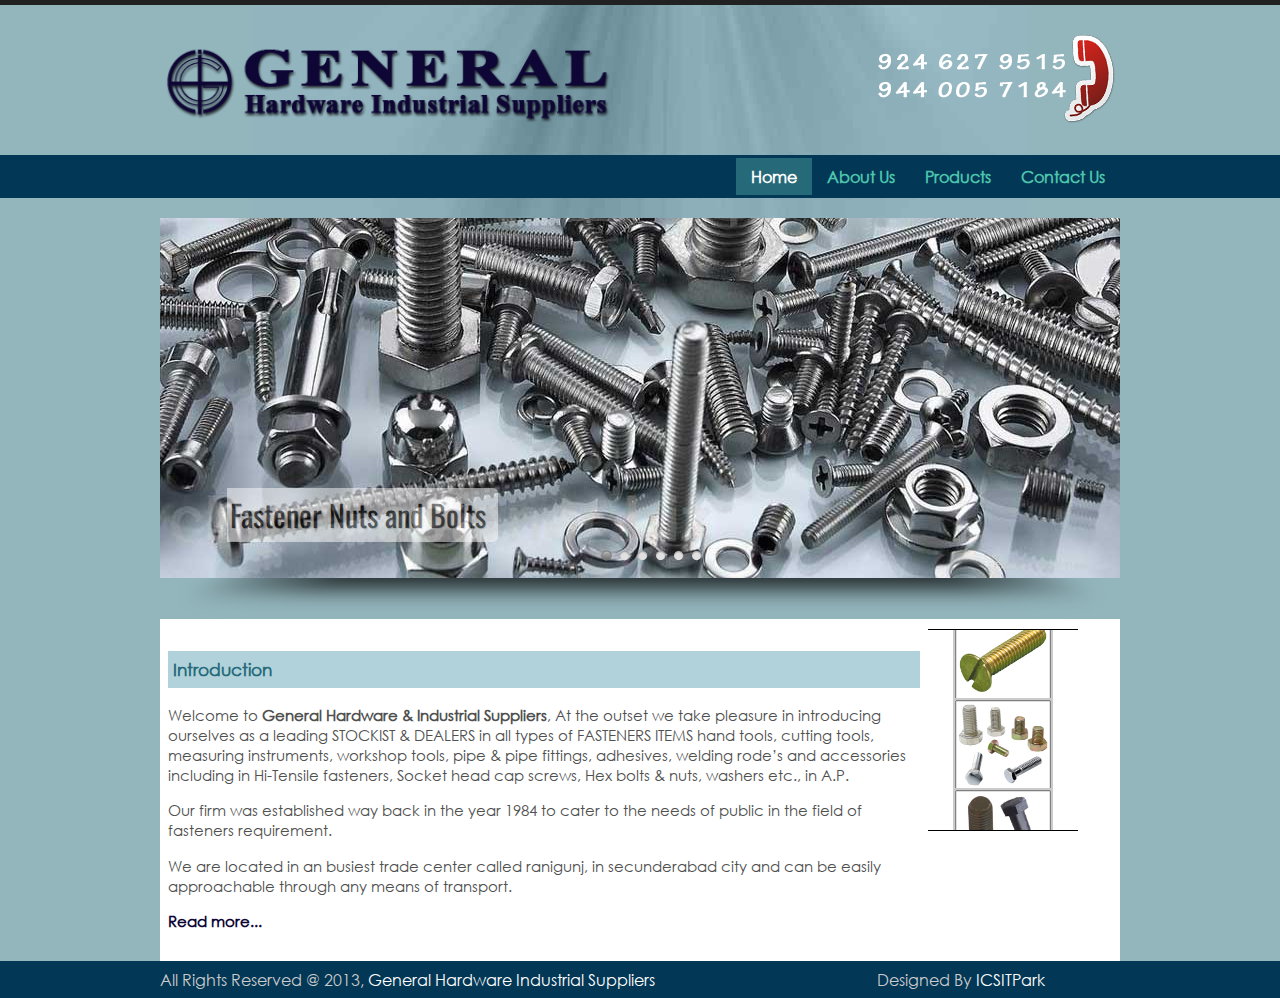
<file: index.html>
<!DOCTYPE html PUBLIC "-//W3C//DTD XHTML 1.0 Transitional//EN" "http://www.w3.org/TR/xhtml1/DTD/xhtml1-transitional.dtd">
<html xmlns="http://www.w3.org/1999/xhtml">
<head>
<meta http-equiv="Content-Type" content="text/html; charset=utf-8" />
<title>General Hardware Industrial Suppliers</title>
<link rel="stylesheet" href="css/mainStyles.css" type="text/css" media="all" />
<!-- Start WOWSlider.com HEAD section -->
	<link rel="stylesheet" type="text/css" href="engine1/style.css" />
	<script type="text/javascript" src="engine1/jquery.js"></script>
	<!-- End WOWSlider.com HEAD section -->
    <script type="text/javascript" src="js/scroll.js"></script>
</head>

<body>

<!-- Template Main Start -->

<table width="100%" border="0" cellspacing="0" cellpadding="0">
  <tr><!-- Header Section -->
    <td align="center">
    	<table width="100%" border="0" cellspacing="0" cellpadding="0">
          <tr bgcolor="#287DA4">
            <td valign="top"><span id="topStick"></span></td>
          </tr>
          <tr id="headerMain"><!-- Logo Navigation Section -->
            <td height="150" align="center">
            	<table width="100%" border="0" cellspacing="0" cellpadding="0">
                  <tr>
                    <td valign="middle" height="150" align="center">
                    <table width="960" cellpadding="0" cellspacing="0" border="0">
                    	<tr>
                        	<td><a href="index.html"><img src="images/logo.png" height="100" /></a></td>
                            <td align="right"><a href="contactus.html"><img src="images/callus.png" width="250" height="150" /></a></td>
                        </tr>
                    </table>
                    </td>
                  </tr>
                  <tr id="navMenu">
                    <td colspan="2" valign="middle" align="center">
                    
                    <!-- Navigation Section -->
                    
                    <table width="960" cellpadding="0" cellspacing="0" border="0">
                    	<tr>
                        	<td align="right">
                            
                            <table border="0" cellspacing="0" cellpadding="0" align="right">
                              <tr>
                                <td><a href="index.html" class="active">Home</a></td>
                                <td><a href="aboutus.html">About Us</a></td>
                                <td><a href="nuts.html">Products</a></td>
                                <td><a href="contactus.html">Contact Us</a></td>
                              </tr>
                            </table>
                            
                            </td>
                        </tr>
                    </table>
                    
                    	

                    
                    <!-- Naviation Section End -->
                    
                    </td>
                  </tr>
                </table>

            </td>
          </tr>
          <tr id="sliderSection"><!-- Slider Section -->
            <td id="slider" align="center">
            	
                <!-- Start WOWSlider.com BODY section -->
	<div id="wowslider-container1">
	<div class="ws_images"><ul>
<li><img src="./images/slide3.jpg" alt="slide1" title="Fastener Nuts and Bolts" id="wows1_0"/></li>
<li><img src="./images/slide2.jpg" alt="slide2" title="MS Nuts and Bolts" id="wows1_1"/></li>
<li><img src="./images/slide1.jpg" alt="slide3" title="GI MS Nuts and Bolts" id="wows1_1"/></li>
<li><img src="./images/slide4.jpg" alt="slide3" title="GI MS Nuts and Bolts" id="wows1_1"/></li>
<li><img src="./images/slide5.jpg" alt="slide3" title="GI MS Nuts and Bolts" id="wows1_1"/></li>
<li><img src="./images/slide6.jpg" alt="slide3" title="GI MS Nuts and Bolts" id="wows1_1"/></li>
</ul></div>
<div class="ws_bullets"><div>
<a href="#" title="slide3">1</a>
<a href="#" title="slide2">2</a>
<a href="#" title="slide1">3</a>
<a href="#" title="slide1">4</a>
<a href="#" title="slide1">5</a>
<a href="#" title="slide1">6</a>
</div></div>
<span class="wsl"><a href="http://wowslider.com">Create Slideshow for Website</a> by WOWSlider.com v4.4</span>
	<div class="ws_shadow"></div>
	</div>
	<script type="text/javascript" src="engine1/wowslider.js"></script>
	<script type="text/javascript" src="engine1/script.js"></script>
	<!-- End WOWSlider.com BODY section -->
                
            </td>
          </tr>
        </table>

    </td>
  </tr>
  <tr><!-- Body Section -->
    <td align="center">
    
    <table width="960" border="0" cellspacing="0" cellpadding="0" align="center">
  <tr>
    <td valign="top" id="intro">
    	<div id="introMessage">
        	 <h3>Introduction</h3>
            <p id="introPara"> Welcome to <strong>General Hardware & Industrial Suppliers</strong>, At the outset we take pleasure in introducing ourselves as a leading STOCKIST & DEALERS in all types of FASTENERS ITEMS hand tools, cutting tools, measuring instruments, workshop tools, pipe & pipe fittings, adhesives, welding rode’s and accessories including in Hi-Tensile fasteners, Socket head cap screws, Hex bolts & nuts, washers etc., in A.P.</p>
            <p>Our firm was established way back in the year 1984 to cater to the needs of public in the field of fasteners requirement. </p>
            <p>We are located in an busiest trade center called ranigunj, in secunderabad city and can be easily approachable through any means of transport.</p>
            <p><a href="aboutus.html">Read more...</a></p>
        </div>
        
    </td>
    <td width="20%" valign="top" align="center" bgcolor="#fff">
    <div id="mholder">
        <div class="marqueeElement"><img src="images/products/bolts/img-1.jpg" /></div>
        <div class="marqueeElement"><img src="images/products/bolts/img-2.jpg" /></div>
        <div class="marqueeElement"><img src="images/products/bolts/img-3.jpg" /></div>
        <div class="marqueeElement"><img src="images/products/bolts/img-4.jpg" /></div>
        <div class="marqueeElement"><img src="images/products/bolts/img-1.jpg" /></div>
        <div class="marqueeElement"><img src="images/products/bolts/img-2.jpg" /></div>
        <div class="marqueeElement"><img src="images/products/bolts/img-3.jpg" /></div>
        <div class="marqueeElement"><img src="images/products/bolts/img-4.jpg" /></div>
        
        
    </div>
    <div style="clear:both;"></div>
    </td>
  </tr>
</table>

    

    
    </td>
  </tr>
  <tr><!-- Footer Section -->
    <td bgcolor="#023756">
    	<table width="960" border="0" cellspacing="0" cellpadding="0" align="center" id="desiger">
  <tr>
    <td>All Rights Reserved @ 2013, <a href="http://www.ghis.com">General Hardware Industrial Suppliers</a></td>
    <td>Designed By <a href="http://www.icsitpark.com" target="_blank">ICSITPark</a></td>
  </tr>
</table>

    </td>
  </tr>
</table>
<!-- Template Main End -->
</body>
</html>
</file>
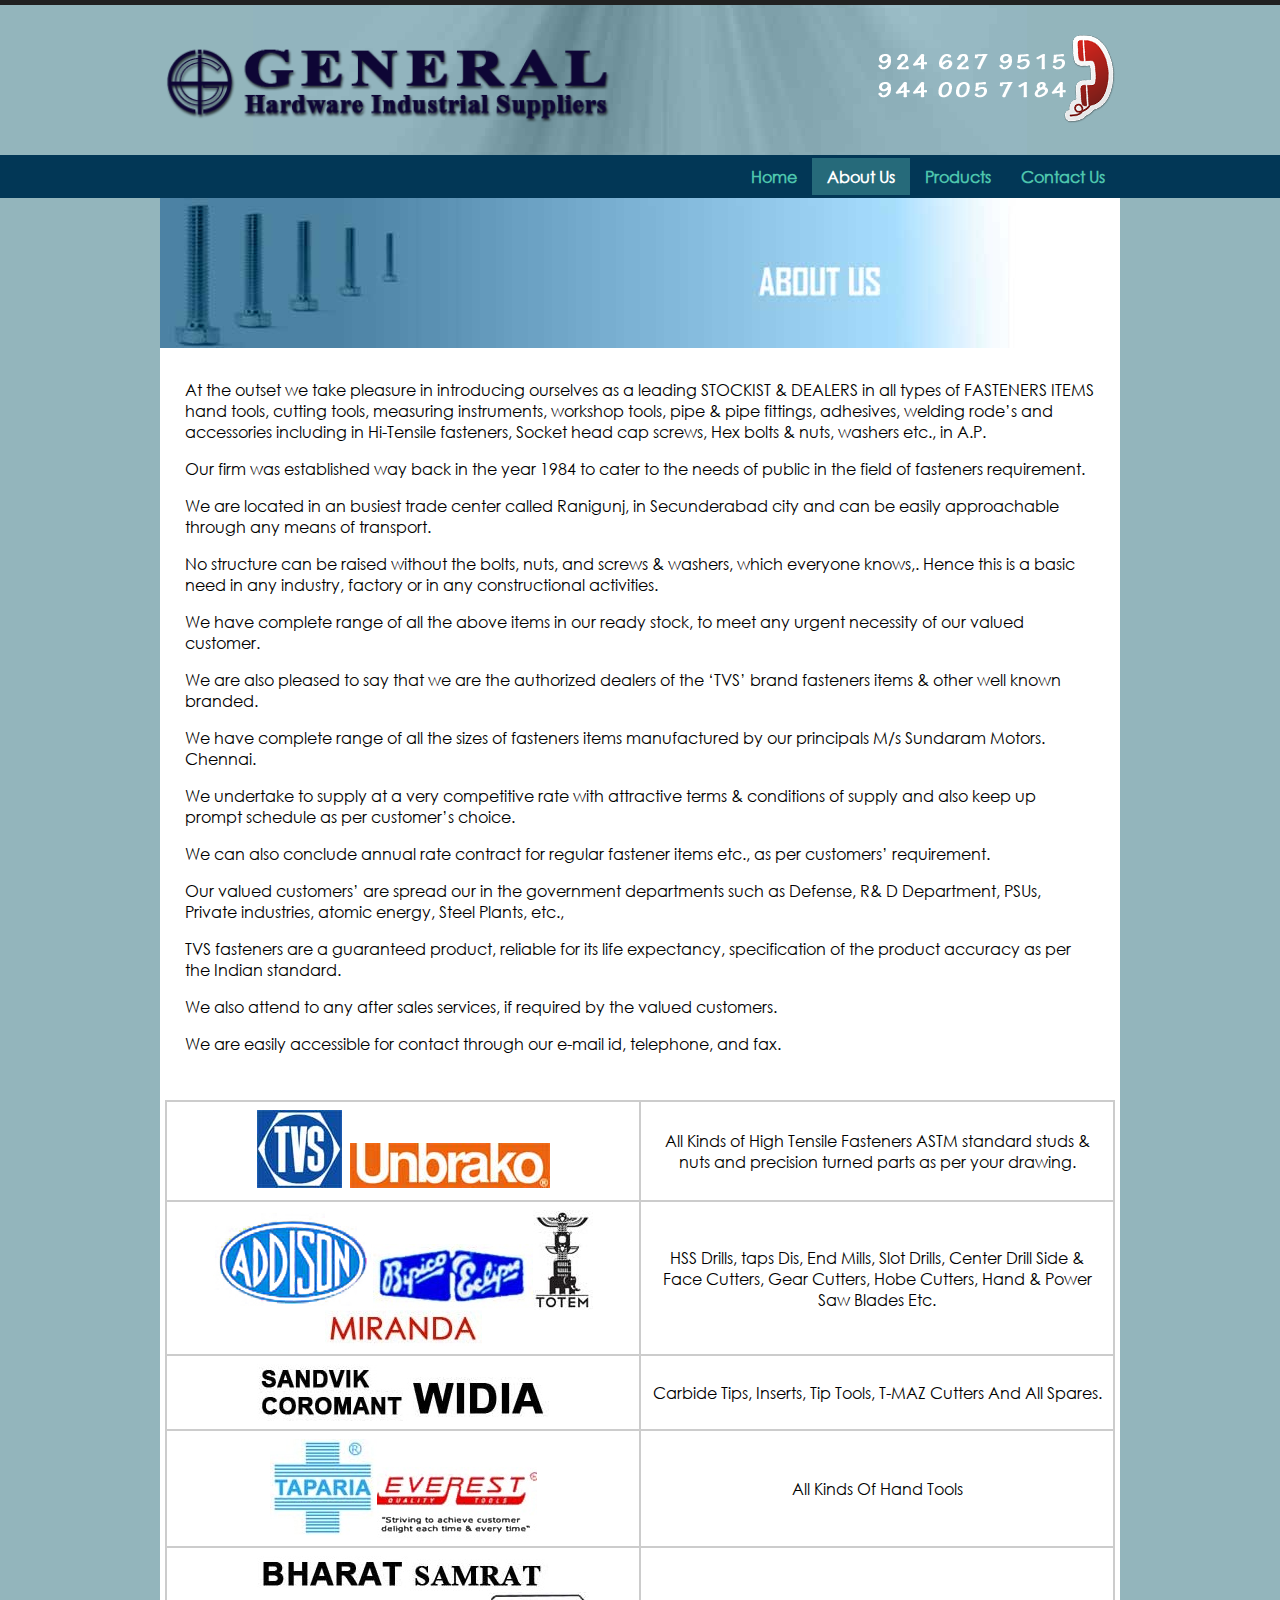
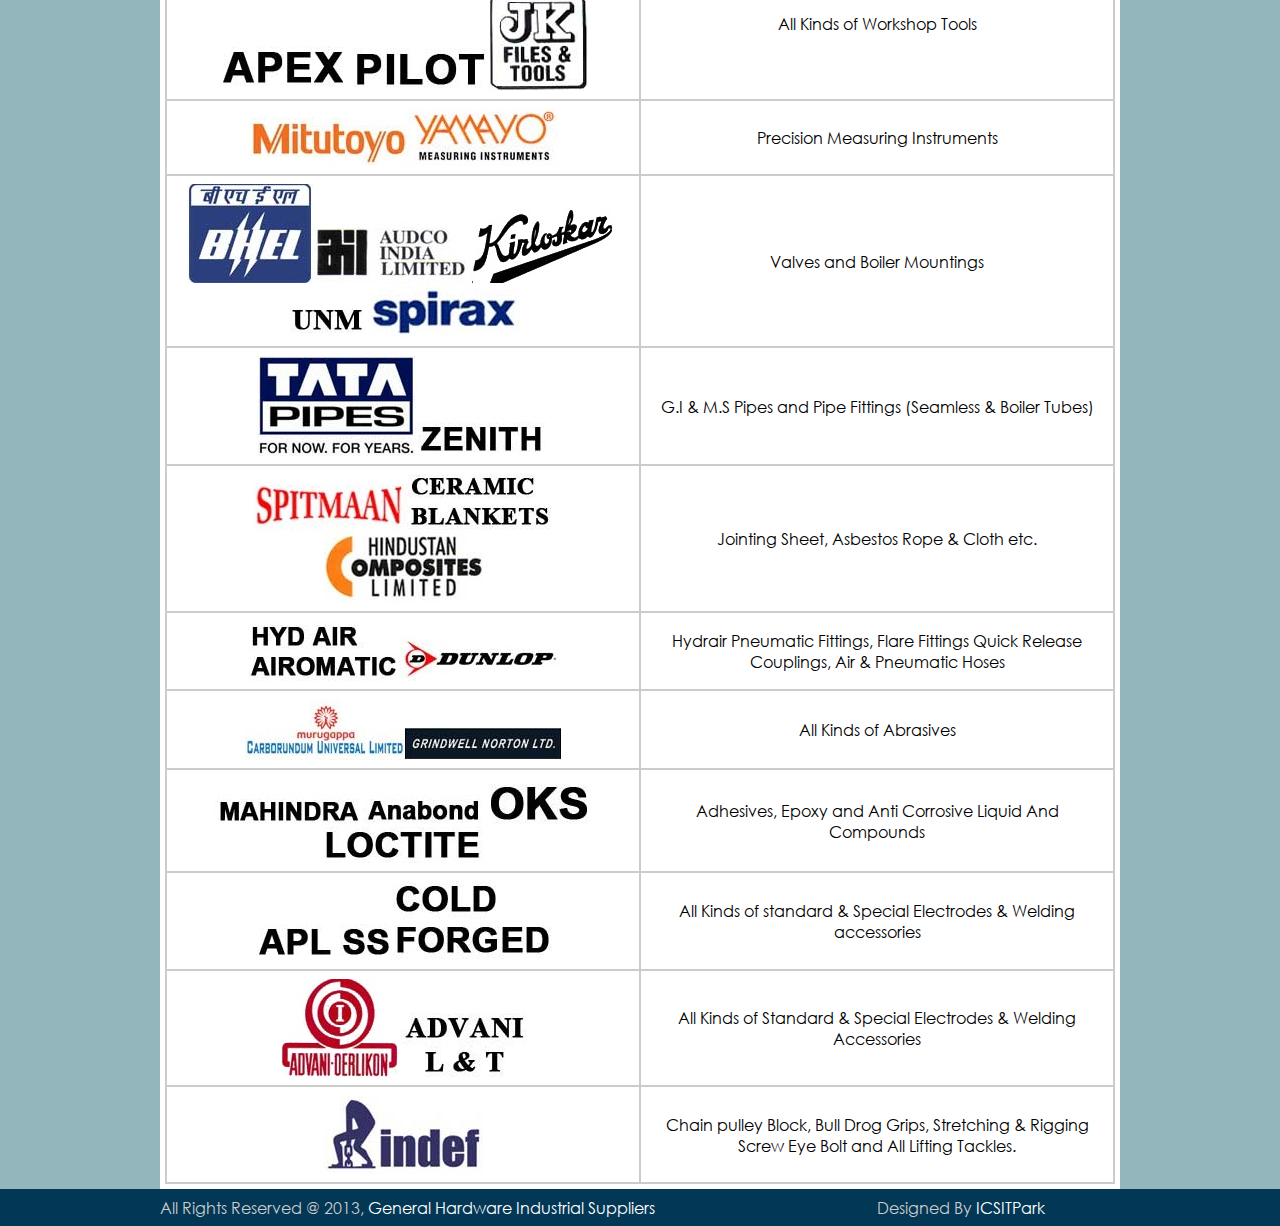
<file: aboutus.html>
<!DOCTYPE html PUBLIC "-//W3C//DTD XHTML 1.0 Transitional//EN" "http://www.w3.org/TR/xhtml1/DTD/xhtml1-transitional.dtd">
<html xmlns="http://www.w3.org/1999/xhtml">
<head>
<meta http-equiv="Content-Type" content="text/html; charset=utf-8" />
<title>General Hardware Industrial Suppliers</title>
<link rel="stylesheet" href="css/mainStyles.css" type="text/css" media="all" />
<!-- Start WOWSlider.com HEAD section -->
	<link rel="stylesheet" type="text/css" href="engine1/style.css" />
	<script type="text/javascript" src="engine1/jquery.js"></script>
	<!-- End WOWSlider.com HEAD section -->
    <script type="text/javascript" src="js/scroll.js"></script>
</head>

<body>

<!-- Template Main Start -->

<table width="100%" border="0" cellspacing="0" cellpadding="0">
  <tr><!-- Header Section -->
    <td align="center">
    	<table width="100%" border="0" cellspacing="0" cellpadding="0">
          <tr>
            <td id="topStick">&nbsp;</td>
          </tr>
         <tr id="headerMain"><!-- Logo Navigation Section -->
            <td height="150" align="center">
            	<table width="100%" border="0" cellspacing="0" cellpadding="0">
                  <tr>
                    <td valign="middle" height="150" align="center">
                    <table width="960" cellpadding="0" cellspacing="0" border="0">
                    	<tr>
                        	<td><a href="index.html"><img src="images/logo.png" height="100" /></a></td>
                            <td align="right"><a href="contactus.html"><img src="images/callus.png" width="250" height="150" /></a></td>
                        </tr>
                    </table>
                    </td>
                  </tr>
                  <tr id="navMenu">
                    <td colspan="2" valign="middle" align="center">
                    
                    <!-- Navigation Section -->
                    
                    <table width="960" cellpadding="0" cellspacing="0" border="0">
                    	<tr>
                        	<td align="left">
                            
                            <table border="0" cellspacing="0" cellpadding="0" align="right">
                              <tr>
                                <td><a href="index.html">Home</a></td>
                                <td><a href="aboutus.html" class="active">About Us</a></td>
                                <td><a href="nuts.html">Products</a></td>
                                <td><a href="contactus.html">Contact Us</a></td>
                              </tr>
                            </table>
                            
                            </td>
                        </tr>
                    </table>
                    
                    	

                    
                    <!-- Naviation Section End -->
                    
                    </td>
                  </tr>
                </table>

            </td>
          </tr>
          
        </table>

    </td>
  </tr>
  <tr><!-- Body Section -->
    <td align="center">
   
   <table width="960" border="0" cellspacing="0" cellpadding="5" align="center" bgcolor="#FFFFFF">
          <tr>
            <td colspan="2">
            	<div style="display: block;background: url(images/aboutus.jpg) center center no-repeat;height: 150px;margin: -5px -10px;"></div>
            	<div id="aboutIntro" style="padding: 20px;">
            	  <p>At the outset we take pleasure in introducing ourselves as a leading STOCKIST & DEALERS in all types of FASTENERS ITEMS hand tools, cutting tools, measuring instruments, workshop tools, pipe & pipe fittings, adhesives, welding rode’s and accessories including in Hi-Tensile fasteners, Socket head cap screws, Hex bolts &  nuts, washers etc., in A.P.</p>
                  
            	    <p>Our firm was established way back in the year 1984 to cater to the needs of public in the field of fasteners requirement.</p>
            	    <p>We are located in an busiest trade center called Ranigunj, in Secunderabad city and can be easily approachable through any means of transport.</p>
            	    <p>No structure can be raised without the bolts, nuts, and screws & washers, which everyone knows,. Hence this is a basic need in any industry, factory or in any constructional activities.</p>
            	    <p>We have complete range of all the above items in our ready stock, to meet any urgent necessity of our valued customer.</p>
            	    <p>We are also pleased to say that we are the authorized dealers of the ‘TVS’ brand fasteners items & other well known branded.</p>
            	    <p>We have complete range of all the sizes of fasteners items manufactured by our principals M/s Sundaram Motors. Chennai.</p>
            	    <p>We undertake to supply at a very competitive rate with attractive terms & conditions of supply and also keep up prompt schedule as per customer’s choice.</p>
            	    <p>We can also conclude annual rate contract for regular fastener items etc., as per customers’ requirement.</p>
            	    <p>Our valued customers’ are spread our in the government departments such as Defense, R& D Department, PSUs, Private industries, atomic energy, Steel Plants, etc.,</p>
            	    <p>TVS fasteners are a guaranteed product, reliable for its life expectancy, specification of the product accuracy as per the Indian standard.</p>
            	    <p>We also attend to any after sales services, if required by the valued customers.</p>
            	    <p>We are easily accessible for contact through our e-mail id, telephone, and fax.</p>
            	</div>
            </td>
          </tr>
          <tr>
          	<td>
            	<table cellpadding="8" cellspacing="0" border="1" id="aboutTable" bordercolordark="#ccc" bordercolorlight="#ccc" bordercolor="#ccc">
                
          <tr>
            <td align="center"><img src="images/logos/tvs.jpg" width="85" height="78" />&nbsp;&nbsp;<img src="images/logos/unbrako.jpg" width="200" height="45" /></td>
            <td align="center">All Kinds of High Tensile Fasteners ASTM standard studs &amp; nuts and precision turned parts as per your drawing.</td>
          </tr>
          <tr>
            <td width="50%" align="center">
            <img src="images/logos/adison.jpg" width="160" height="100" /><img src="images/logos/bipco.jpg" width="160" height="66" /><img src="images/logos/totem.jpg" width="60" height="100" /><img src="images/logos/marinda.jpg" width="157" height="36" />
            </td>
            <td width="50%" align="center">HSS Drills, taps Dis, End Mills, Slot Drills, Center Drill Side & Face Cutters, Gear Cutters, Hobe Cutters, Hand & Power Saw Blades Etc.</td>
          </tr>
                	<tr>
            <td align="center">
            <img src="images/logos/SANDWIK.jpg" width="150" height="57" /><img src="images/logos/WIDIA.jpg" width="142" height="44" />
            </td>
            <td align="center">Carbide Tips, Inserts, Tip Tools, T-MAZ Cutters And All Spares.</td>
          </tr>
          <tr>
            <td align="center">
            <img src="images/logos/taparia.jpg" width="107" height="99" /><img src="images/logos/everest.jpg" width="160" height="71" />
            </td>
            <td align="center">All Kinds Of Hand Tools</td>
          </tr>
          <tr>
            <td align="center">
            <img src="images/logos/BHARAT.jpg" width="152" height="36" /><img src="images/logos/SAMRAT.jpg" width="140" height="33" /><br /><img src="images/logos/APEX.jpg" width="135" height="45" /><img src="images/logos/PILOT.jpg" width="136" height="43" /><img src="images/logos/jkfiles.jpg" width="101" height="99" />
            </td>
            <td align="center">All Kinds of Workshop Tools</td>
          </tr>
          <tr>
            <td align="center"><img src="images/logos/mitutoyo.jpg" width="160" height="49" /><img src="images/logos/YAMMOYO.jpg" width="149" height="57" /></td>
            <td align="center">Precision Measuring Instruments</td>
          </tr>
          <tr>
            <td align="center"><img src="images/logos/bhel.jpg" width="126" height="99" /><img src="images/logos/aliaudico.jpg" width="154" height="61" /><img src="images/logos/kirloskar.jpg" width="153" height="82" /><br />              
              <img src="images/logos/UNM.jpg" width="82" height="36" /><img src="images/logos/spriax.jpg" width="152" height="55" /></td>
            <td align="center">Valves and Boiler Mountings</td>
          </tr>
          <tr>
            <td align="center"><img src="images/logos/tata-pipes.jpg" width="160" height="100" /><img src="images/logos/ZENITH.jpg" width="132" height="34" /></td>
            <td align="center">G.I &amp; M.S Pipes and Pipe Fittings (Seamless &amp; Boiler Tubes)</td>
          </tr>
          <tr>
            <td align="center"><img src="images/logos/spitmann.jpg" width="154" height="49" /><img src="images/logos/CERAMIC-BLANKET.jpg" width="146" height="57" /><img src="images/logos/hindustan.jpg" width="159" height="72" /></td>
            <td align="center">Jointing Sheet,  Asbestos Rope &amp;  Cloth etc.</td>
          </tr>
          <tr>
            <td align="center"><img src="images/logos/HYDAIR.jpg" width="153" height="60" /><img src="images/logos/dunlop.jpg" width="160" height="45" /></td>
            <td align="center">Hydrair Pneumatic Fittings, Flare Fittings Quick Release Couplings,  Air &amp;  Pneumatic Hoses</td>
          </tr>
          <tr>
            <td align="center"><img src="images/logos/carbodeum.jpg" width="160" height="61" /><img src="images/logos/grindwell.jpg" width="156" height="32" /></td>
            <td align="center">All Kinds of Abrasives</td>
          </tr>
          <tr>
            <td align="center"><img src="images/logos/MAHINDRA.jpg" width="149" height="33" /><img src="images/logos/anabond.jpg" width="122" height="33" /><img src="images/logos/oks.jpg" width="107" height="49" /><br />              <img src="images/logos/LOCTITE.jpg" width="159" height="36" /><br /></td>
            <td align="center">Adhesives, Epoxy and Anti Corrosive Liquid And Compounds</td>
          </tr>
          <tr>
            <td align="center"><img src="images/logos/APL-SS.jpg" width="138" height="37" /><img src="images/logos/COLD-FORGED.jpg" width="159" height="80" /></td>
            <td align="center">All Kinds of standard &amp; Special Electrodes &amp; Welding accessories</td>
          </tr>
          <tr>
            <td align="center"><img src="images/logos/ADVANI-oERLIKON.jpg" width="121" height="98" /><img src="images/logos/advani.jpg" width="126" height="65" /></td>
            <td align="center">All Kinds of Standard &amp; Special Electrodes &amp; Welding Accessories</td>
          </tr>
          <tr>
            <td align="center"><img src="images/logos/indef.jpg" width="159" height="79" /></td>
            <td align="center">Chain pulley Block, Bull Drog Grips, Stretching &amp; Rigging Screw Eye Bolt and All Lifting Tackles.</td>
          </tr>
                </table>
            </td>
          </tr>
        </table>

    

    
    </td>
  </tr>
  <tr><!-- Footer Section -->
    <td bgcolor="#023756">
    	<table width="960" border="0" cellspacing="0" cellpadding="0" align="center" id="desiger">
  <tr>
    <td>All Rights Reserved @ 2013, <a href="http://www.ghis.com">General Hardware Industrial Suppliers</a></td>
    <td>Designed By <a href="http://www.icsitpark.com" target="_blank">ICSITPark</a></td>
  </tr>
</table>

    </td>
  </tr>
</table>
<!-- Template Main End -->
</body>
</html>
</file>
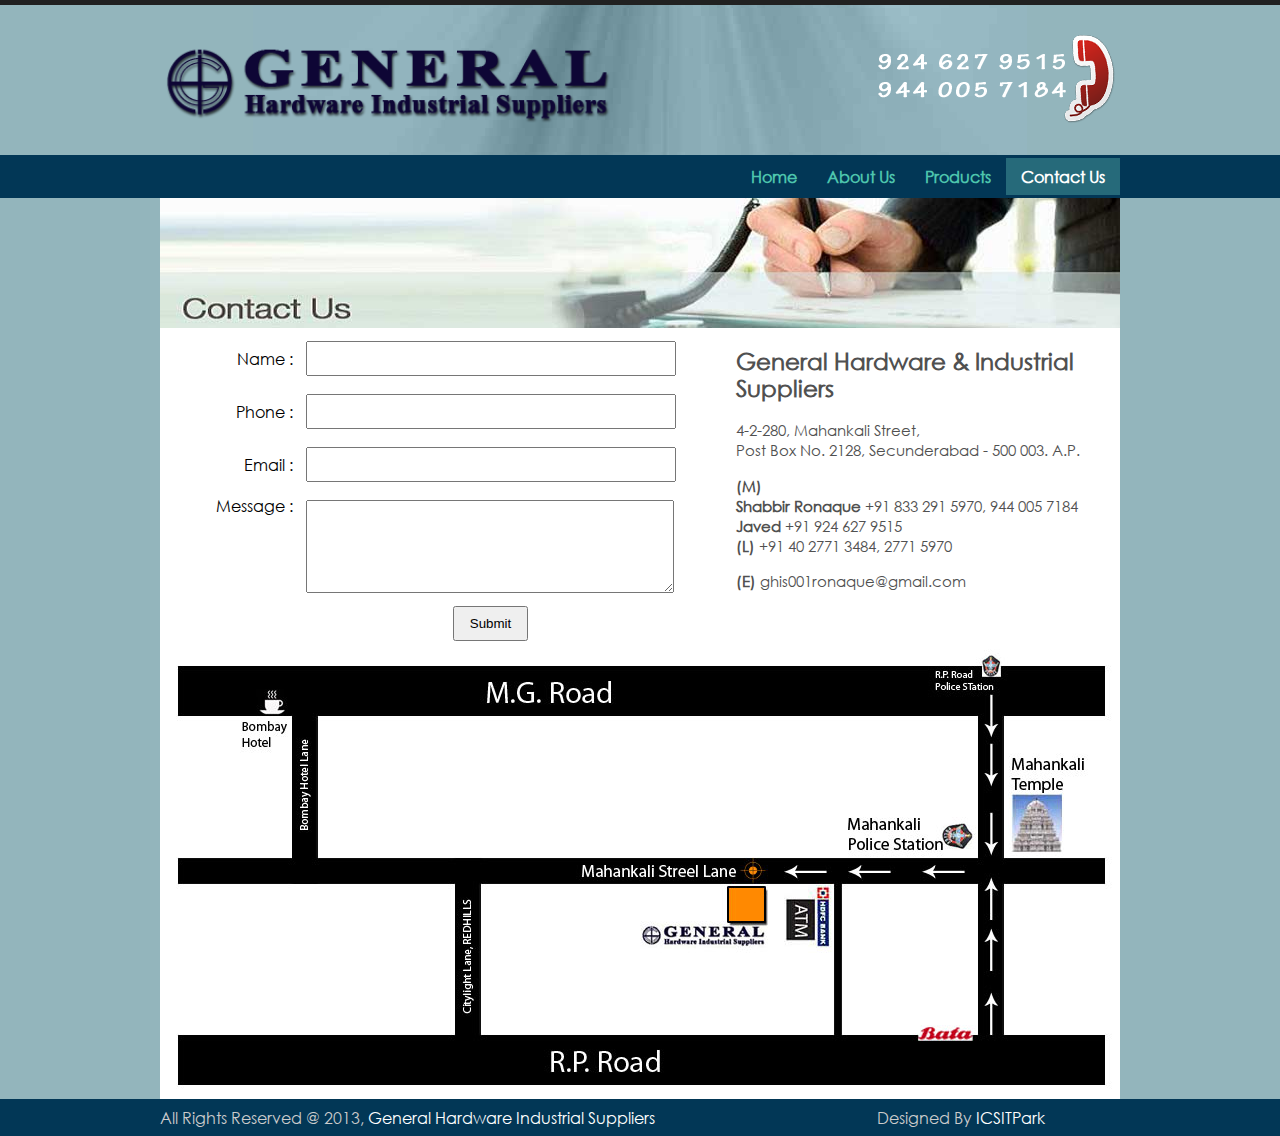
<file: contactus.html>
<!DOCTYPE html PUBLIC "-//W3C//DTD XHTML 1.0 Transitional//EN" "http://www.w3.org/TR/xhtml1/DTD/xhtml1-transitional.dtd">
<html xmlns="http://www.w3.org/1999/xhtml">
<head>
<meta http-equiv="Content-Type" content="text/html; charset=utf-8" />
<title>General Hardware Industrial Suppliers</title>
<link rel="stylesheet" href="css/mainStyles.css" type="text/css" media="all" />
<!-- Start WOWSlider.com HEAD section -->
	<link rel="stylesheet" type="text/css" href="engine1/style.css" />
	<script type="text/javascript" src="engine1/jquery.js"></script>
	<!-- End WOWSlider.com HEAD section -->
    <script type="text/javascript" src="js/scroll.js"></script>
</head>

<body>

<!-- Template Main Start -->

<table width="100%" border="0" cellspacing="0" cellpadding="0">
  <tr><!-- Header Section -->
    <td align="center">
    	<table width="100%" border="0" cellspacing="0" cellpadding="0">
          <tr>
            <td id="topStick">&nbsp;</td>
          </tr>
         <tr id="headerMain"><!-- Logo Navigation Section -->
            <td height="150" align="center">
            	<table width="100%" border="0" cellspacing="0" cellpadding="0">
                  <tr>
                    <td valign="middle" height="150" align="center">
                    <table width="960" cellpadding="0" cellspacing="0" border="0">
                    	<tr>
                        	<td><a href="index.html"><img src="images/logo.png" height="100" /></a></td>
                            <td align="right"><a href="contactus.html"><img src="images/callus.png" width="250" height="150" /></a></td>
                        </tr>
                    </table>
                    </td>
                  </tr>
                  <tr id="navMenu">
                    <td colspan="2" valign="middle" align="center">
                    
                    <!-- Navigation Section -->
                    
                    <table width="960" cellpadding="0" cellspacing="0" border="0">
                    	<tr>
                        	<td align="right">
                            
                            <table border="0" cellspacing="0" cellpadding="0" align="right">
                              <tr>
                                <td><a href="index.html">Home</a></td>
                                <td><a href="aboutus.html">About Us</a></td>
                                <td><a href="nuts.html">Products</a></td>
                                <td><a href="contactus.html" class="active">Contact Us</a></td>
                              </tr>
                            </table>
                            
                            </td>
                        </tr>
                    </table>
                    
                    	

                    
                    <!-- Naviation Section End -->
                    
                    </td>
                  </tr>
                </table>

            </td>
          </tr>
          
        </table>

    </td>
  </tr>
  <tr id="body"><!-- Body Section -->
    <td align="center" valign="top" id="body">
    
    <table width="960" border="0" cellspacing="0" cellpadding="0" align="center" bgcolor="#ffffff">
    <tr>
    	<td colspan="2" valign="top"><img src="images/contact.jpg" width="960" height="130" /></td>
    </tr>
  <tr>
    <td width="60%" valign="top" align="left">
		<form action="contactForm.php" method="post">
        <table border="0" align="center" cellpadding="0" cellspacing="8">
          
          <tr>
            <td align="right"><label>Name : </label></td>
            <td><input type="text" name="name" id="inputField" /></td>
          </tr>
          <tr>
            <td align="right"><label>Phone : </label></td>
            <td><input type="text" name="phone" id="inputField" /></td>
          </tr>
          <tr>
            <td align="right"><label>Email : </label></td>
            <td><input type="text" name="email" id="inputField" /></td>
          </tr>
          <tr>
            <td align="right" valign="top"><label>Message : </label></td>
            <td><textarea name="message" rows="5" id="inputField"></textarea></td>
          </tr>
          <tr>
            <td></td>
            <td align="center" valign="middle"><input type="submit" value="Submit"/></td>
          </tr>
        </table>

        </form>
    </td>
    <td valign="top" id="intro">
    	<h2>General Hardware &amp; Industrial Suppliers</h2>
          <p>
          4-2-280, Mahankali Street,<br />Post Box No. 2128, Secunderabad - 500 003. A.P.
          </p>
          <p>
          <b>(M)</b><br />
          <b>Shabbir Ronaque</b> +91 833 291 5970, 944 005 7184<br />
          <b>Javed</b> +91 924 627 9515<br />
          <b>(L)</b> +91 40 2771 3484, 2771 5970<br />
          </p>
          </p>
          <p>
          <b>(E)</b> ghis001ronaque@gmail.com
          </p>
                                    
                                </div>
    </td>
  </tr>
  <tr>
    <td height="450" colspan="2" align="left" valign="top" background="./images/map.jpg">&nbsp;</td>
    </tr>
    </table>

    

    
    </td>
  </tr>
  <tr><!-- Footer Section -->
    <td bgcolor="#023756">
    	<table width="960" border="0" cellspacing="0" cellpadding="0" align="center" id="desiger">
  <tr>
    <td>All Rights Reserved @ 2013, <a href="http://www.ghis.com">General Hardware Industrial Suppliers</a></td>
    <td>Designed By <a href="http://www.icsitpark.com" target="_blank">ICSITPark</a></td>
  </tr>
</table>

    </td>
  </tr>
</table>
<!-- Template Main End -->
</body>
</html>
</file>
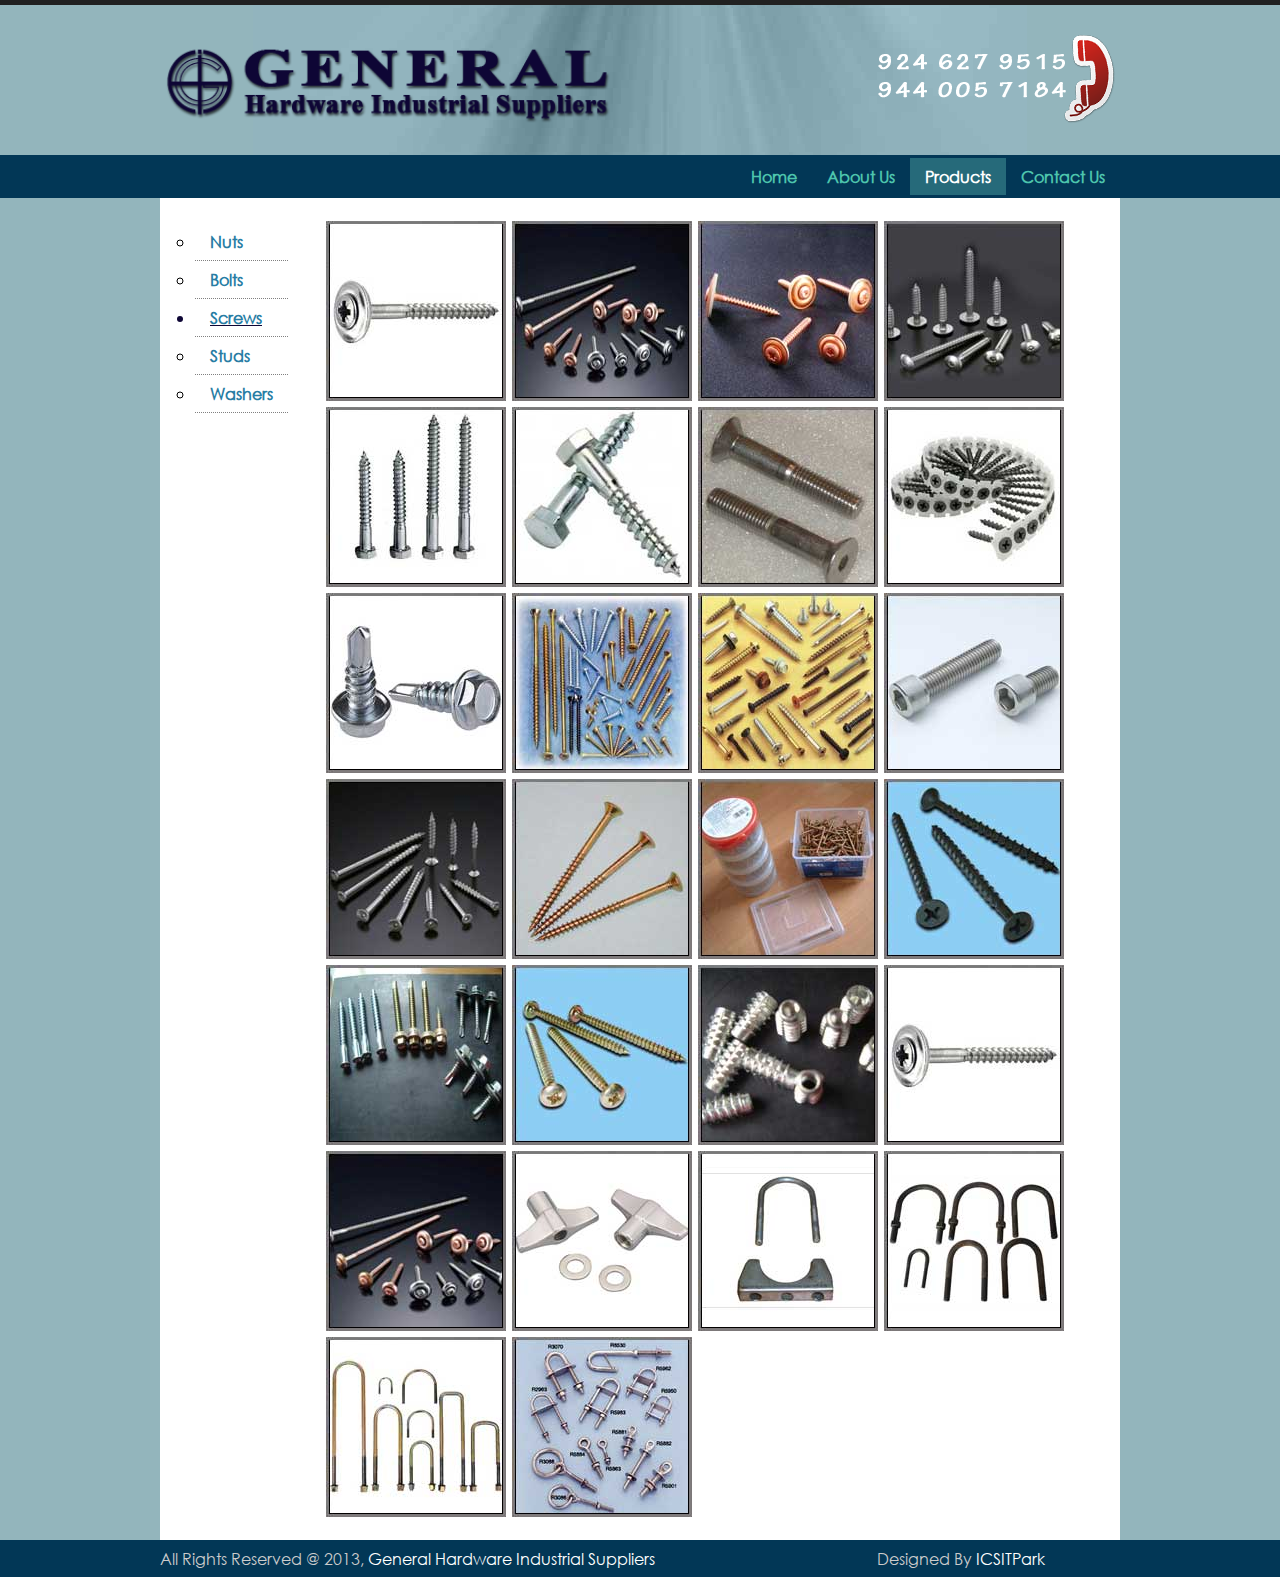
<file: screws.html>
<!DOCTYPE html PUBLIC "-//W3C//DTD XHTML 1.0 Transitional//EN" "http://www.w3.org/TR/xhtml1/DTD/xhtml1-transitional.dtd">
<html xmlns="http://www.w3.org/1999/xhtml">
<head>
<meta http-equiv="Content-Type" content="text/html; charset=utf-8" />
<title>General Hardware Industrial Suppliers</title>
<link rel="stylesheet" href="css/mainStyles.css" type="text/css" media="all" />
<!-- Start WOWSlider.com HEAD section -->
	<link rel="stylesheet" type="text/css" href="engine1/style.css" />
	<script type="text/javascript" src="engine1/jquery.js"></script>
	<!-- End WOWSlider.com HEAD section -->
    <script type="text/javascript" src="js/scroll.js"></script>
</head>

<body>

<!-- Template Main Start -->

<table width="100%" border="0" cellspacing="0" cellpadding="0">
  <tr><!-- Header Section -->
    <td align="center">
    	<table width="100%" border="0" cellspacing="0" cellpadding="0">
          <tr>
            <td id="topStick">&nbsp;</td>
          </tr>
          <tr id="headerMain"><!-- Logo Navigation Section -->
            <td height="150" align="center">
            	<table width="100%" border="0" cellspacing="0" cellpadding="0">
                  <tr>
                    <td valign="middle" height="150" align="center">
                    <table width="960" cellpadding="0" cellspacing="0" border="0">
                    	<tr>
                        	<td><a href="index.html"><img src="images/logo.png" height="100" /></a></td>
                            <td align="right"><a href="contactus.html"><img src="images/callus.png" width="250" height="150" /></a></td>
                        </tr>
                    </table>
                    </td>
                  </tr>
                  <tr id="navMenu">
                    <td colspan="2" valign="middle" align="center">
                    
                    <!-- Navigation Section -->
                    
                    <table width="960" cellpadding="0" cellspacing="0" border="0">
                    	<tr>
                        	<td align="right">
                            
                            <table border="0" align="right" cellpadding="0" cellspacing="0">
                              <tr>
                                <td><a href="index.html">Home</a></td>
                                <td><a href="aboutus.html">About Us</a></td>
                                <td><a href="nuts.html" class="active">Products</a></td>
                                <td><a href="contactus.html">Contact Us</a></td>
                              </tr>
                            </table>
                            
                            </td>
                        </tr>
                    </table>
                    
                    	

                    
                    <!-- Naviation Section End -->
                    
                    </td>
                  </tr>
                </table>

            </td>
          </tr>
          
        </table>

    </td>
  </tr>
  <tr id="body"><!-- Body Section -->
    <td align="center" id="body" valign="top">
    
    <table width="960" border="0" cellspacing="20" cellpadding="0" align="center" bgcolor="#ffffff">
  <tr>
    <td width="10%" valign="top" align="left">
		<!-- Company Photos -->
        <ul id="list">
             <li><a href="nuts.html">Nuts</a></li>
       		<li><a href="products.html">Bolts</a></li>
            <li class="lActive"><a href="screws.html">Screws</a></li>
            <li><a href="studs.html">Studs</a></li>
            <li><a href="washers.html">Washers</a></li>
        </ul>
    </td>
    <td valign="top" id="intro">
        	
            
            <ul id="products">
            
            	<li><img src="images/products/screws/img-1.jpg" /></li>
            	<li><img src="images/products/screws/img-2.jpg" /></li>
            	<li><img src="images/products/screws/img-3.jpg" /></li>
            	<li><img src="images/products/screws/img-4.jpg" /></li>
            	<li><img src="images/products/screws/img-5.jpg" /></li>
            	<li><img src="images/products/screws/img-6.jpg" /></li>
            	<li><img src="images/products/screws/img-7.jpg" /></li>
            	<li><img src="images/products/screws/img-8.jpg" /></li>
            	<li><img src="images/products/screws/img-9.jpg" /></li>
            	<li><img src="images/products/screws/img-10.jpg" /></li>
            	<li><img src="images/products/screws/img-11.jpg" /></li>
            	<li><img src="images/products/screws/img-12.jpg" /></li>
            	<li><img src="images/products/screws/img-13.jpg" /></li>
            	<li><img src="images/products/screws/img-14.jpg" /></li>
            	<li><img src="images/products/screws/img-15.jpg" /></li>
            	<li><img src="images/products/screws/img-16.jpg" /></li>
            	<li><img src="images/products/screws/img-17.jpg" /></li>
            	<li><img src="images/products/screws/img-18.jpg" /></li>
            	<li><img src="images/products/screws/img-19.jpg" /></li>
            	<li><img src="images/products/screws/img-20.jpg" /></li>
            	<li><img src="images/products/screws/img-21.jpg" /></li>
            	<li><img src="images/products/screws/img-22.jpg" /></li>
            	<li><img src="images/products/screws/img-23.jpg" /></li>
            	<li><img src="images/products/screws/img-24.jpg" /></li>
            	<li><img src="images/products/screws/img-25.jpg" /></li>
            	<li><img src="images/products/screws/img-26.jpg" /></li>
               
            
            </ul>
            
            
    </td>
  </tr>
</table>

    

    
    </td>
  </tr>
  <tr bgcolor="#023756"><!-- Footer Section -->
    <td>
    	<table width="960" border="0" cellspacing="0" cellpadding="0" align="center" id="desiger">
  <tr>
    <td>All Rights Reserved @ 2013, <a href="http://www.ghis.com">General Hardware Industrial Suppliers</a></td>
    <td>Designed By <a href="http://www.icsitpark.com" target="_blank">ICSITPark</a></td>
  </tr>
</table>

    </td>
  </tr>
</table>
<!-- Template Main End -->
</body>
</html>
</file>
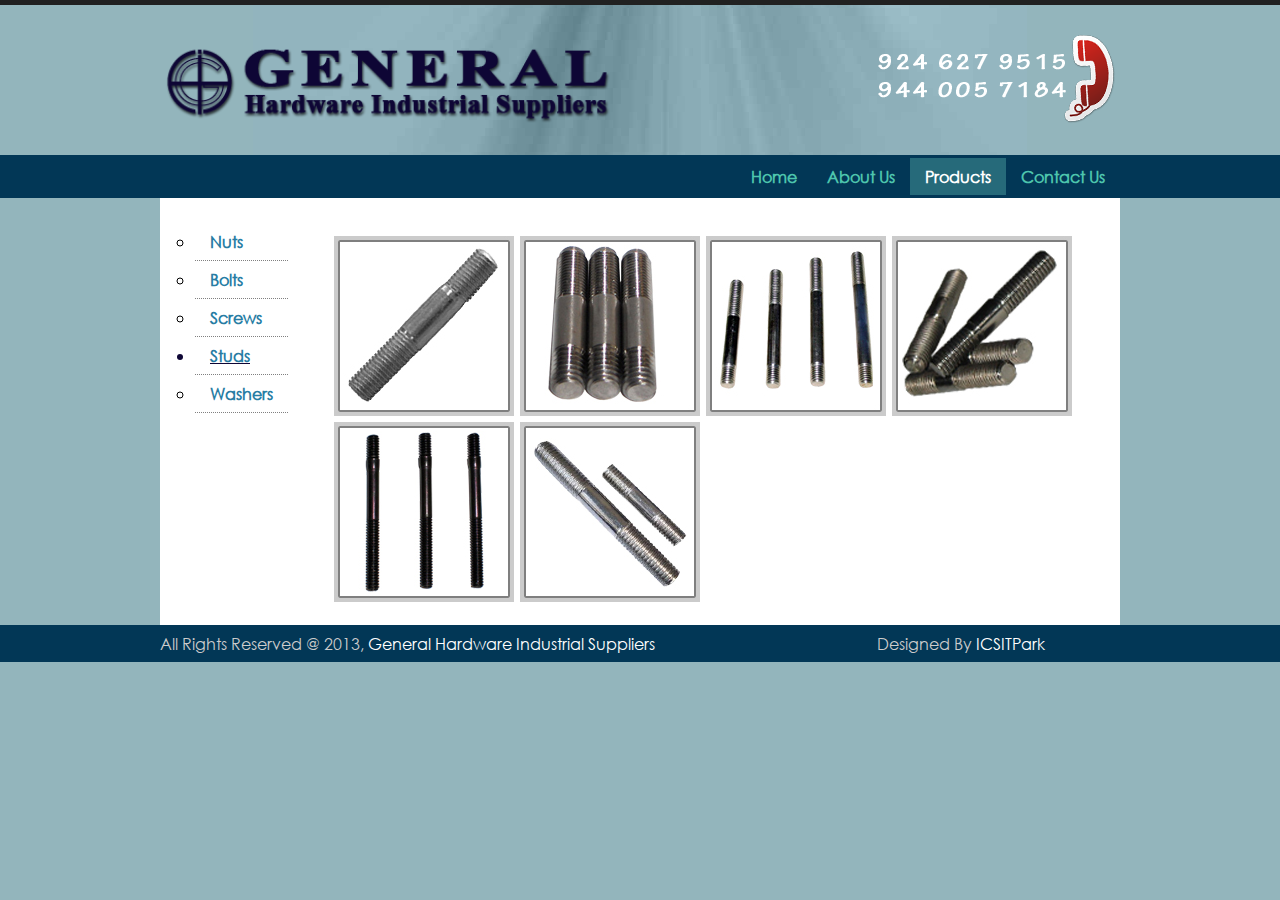
<file: studs.html>
<!DOCTYPE html PUBLIC "-//W3C//DTD XHTML 1.0 Transitional//EN" "http://www.w3.org/TR/xhtml1/DTD/xhtml1-transitional.dtd">
<html xmlns="http://www.w3.org/1999/xhtml">
<head>
<meta http-equiv="Content-Type" content="text/html; charset=utf-8" />
<title>General Hardware Industrial Suppliers</title>
<link rel="stylesheet" href="css/mainStyles.css" type="text/css" media="all" />
<!-- Start WOWSlider.com HEAD section -->
	<link rel="stylesheet" type="text/css" href="engine1/style.css" />
	<script type="text/javascript" src="engine1/jquery.js"></script>
	<!-- End WOWSlider.com HEAD section -->
    <script type="text/javascript" src="js/scroll.js"></script>
</head>

<body>

<!-- Template Main Start -->

<table width="100%" border="0" cellspacing="0" cellpadding="0">
  <tr><!-- Header Section -->
    <td align="center">
    	<table width="100%" border="0" cellspacing="0" cellpadding="0">
          <tr>
            <td id="topStick">&nbsp;</td>
          </tr>
         <tr id="headerMain"><!-- Logo Navigation Section -->
            <td height="150" align="center">
            	<table width="100%" border="0" cellspacing="0" cellpadding="0">
                  <tr>
                    <td valign="middle" height="150" align="center">
                    <table width="960" cellpadding="0" cellspacing="0" border="0">
                    	<tr>
                        	<td><a href="index.html"><img src="images/logo.png" height="100" /></a></td>
                            <td align="right"><a href="contactus.html"><img src="images/callus.png" width="250" height="150" /></a></td>
                        </tr>
                    </table>
                    </td>
                  </tr>
                  <tr id="navMenu">
                    <td colspan="2" valign="middle" align="center">
                    
                    <!-- Navigation Section -->
                    
                    <table width="960" cellpadding="0" cellspacing="0" border="0">
                    	<tr>
                        	<td align="left">
                            
                            <table border="0" cellspacing="0" cellpadding="0" align="right">
                              <tr>
                                <td><a href="index.html">Home</a></td>
                                <td><a href="aboutus.html">About Us</a></td>
                                <td><a href="nuts.html" class="active">Products</a></td>
                                <td><a href="contactus.html">Contact Us</a></td>
                              </tr>
                            </table>
                            
                            </td>
                        </tr>
                    </table>
                    
                    	

                    
                    <!-- Naviation Section End -->
                    
                    </td>
                  </tr>
                </table>

            </td>
          </tr>
          
        </table>

    </td>
  </tr>
  <tr><!-- Body Section -->
    <td align="center" valign="top" id="body">
    
    <table width="960" border="0" cellspacing="20" cellpadding="0" align="center" bgcolor="#ffffff">
  <tr>
    <td width="10%" valign="top" align="left">
		<!-- Company Photos -->
        <ul id="list">
            <li><a href="nuts.html">Nuts</a></li>
       		<li><a href="products.html">Bolts</a></li>
            <li><a href="screws.html">Screws</a></li>
            <li class="lActive"><a href="studs.html">Studs</a></li>
            <li><a href="washers.html">Washers</a></li>
        </ul>
    </td>
    <td valign="top" id="intro">
    	<div id="introMessage">
        	
            
            <ul id="products">
            
            	<li><img src="images/products/studs/img-1.jpg" /></li>
            	<li><img src="images/products/studs/img-2.jpg" /></li>
            	<li><img src="images/products/studs/img-3.jpg" /></li>
            	<li><img src="images/products/studs/img-4.jpg" /></li>
            	<li><img src="images/products/studs/img-5.jpg" /></li>
            	<li><img src="images/products/studs/img-6.jpg" /></li>
            
            </ul>
            
            
         </div>   
    </td>
  </tr>
</table>

    

    
    </td>
  </tr>
  <tr><!-- Footer Section -->
    <td bgcolor="#023756">
    	<table width="960" border="0" cellspacing="0" cellpadding="0" align="center" id="desiger">
  <tr>
    <td>All Rights Reserved @ 2013, <a href="http://www.ghis.com">General Hardware Industrial Suppliers</a></td>
    <td>Designed By <a href="http://www.icsitpark.com" target="_blank">ICSITPark</a></td>
  </tr>
</table>

    </td>
  </tr>
</table>
<!-- Template Main End -->
</body>
</html>
</file>
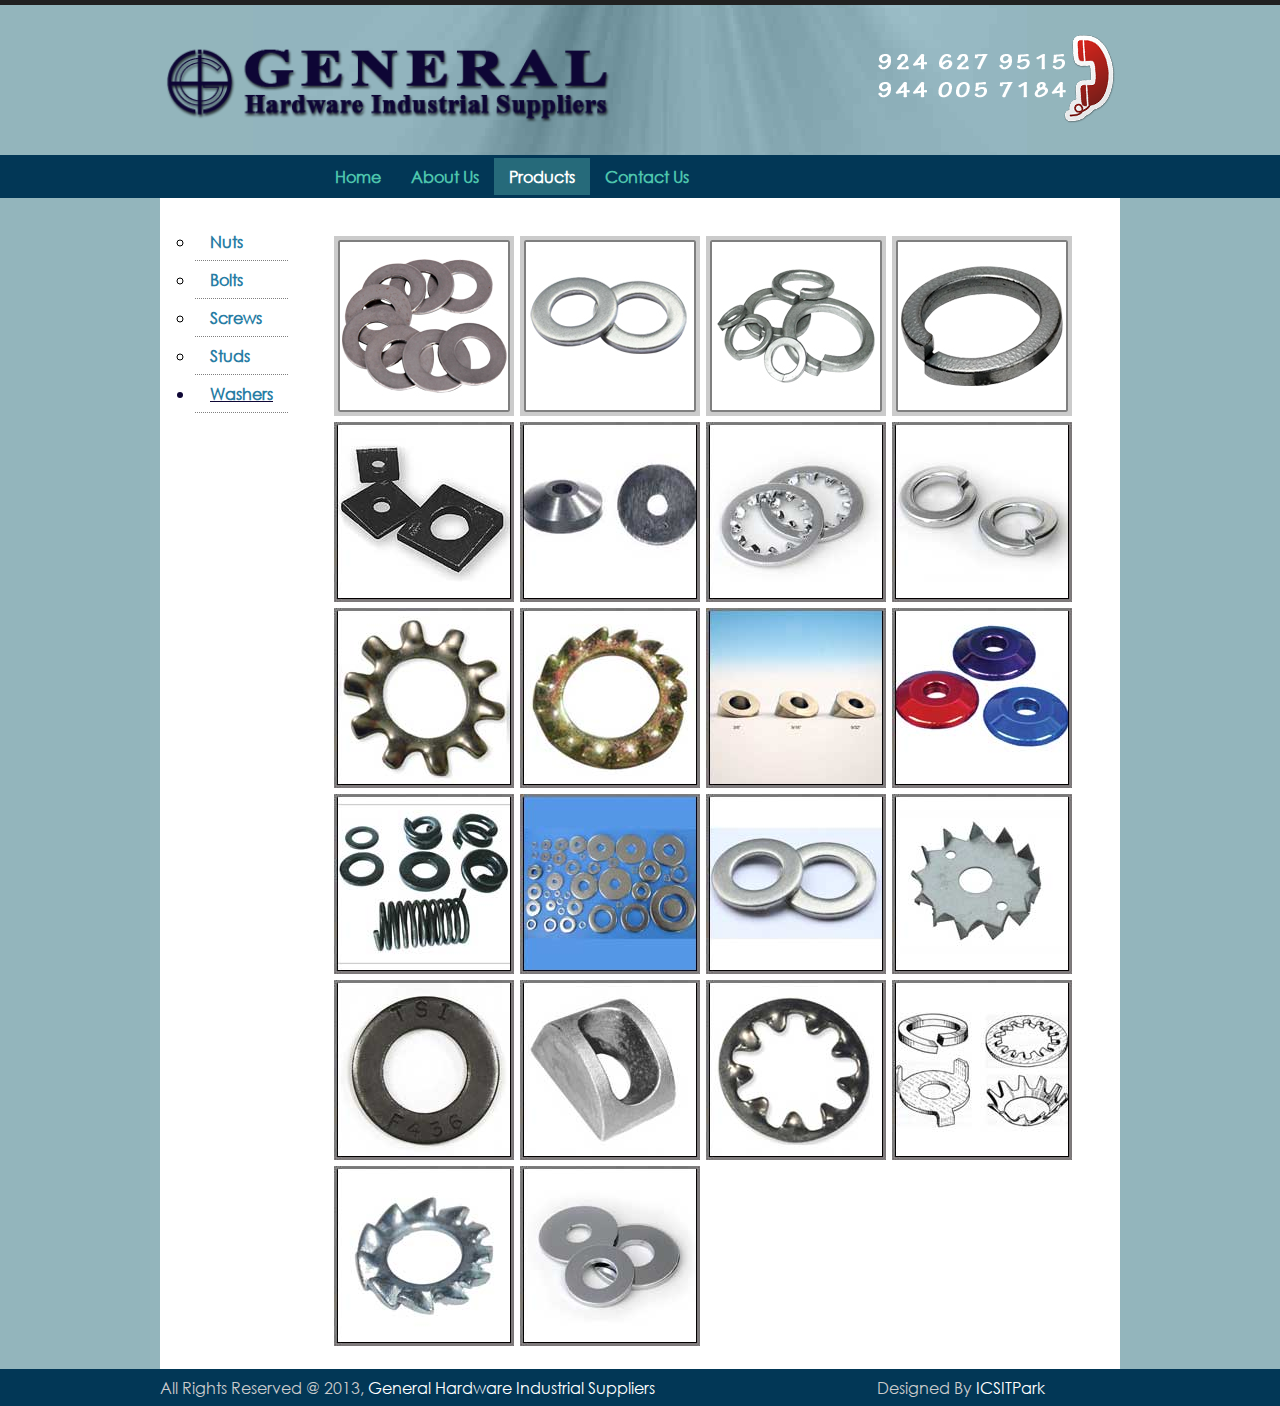
<file: washers.html>
<!DOCTYPE html PUBLIC "-//W3C//DTD XHTML 1.0 Transitional//EN" "http://www.w3.org/TR/xhtml1/DTD/xhtml1-transitional.dtd">
<html xmlns="http://www.w3.org/1999/xhtml">
<head>
<meta http-equiv="Content-Type" content="text/html; charset=utf-8" />
<title>General Hardware Industrial Suppliers</title>
<link rel="stylesheet" href="css/mainStyles.css" type="text/css" media="all" />
<!-- Start WOWSlider.com HEAD section -->
	<link rel="stylesheet" type="text/css" href="engine1/style.css" />
	<script type="text/javascript" src="engine1/jquery.js"></script>
	<!-- End WOWSlider.com HEAD section -->
    <script type="text/javascript" src="js/scroll.js"></script>
</head>

<body>

<!-- Template Main Start -->

<table width="100%" border="0" cellspacing="0" cellpadding="0">
  <tr><!-- Header Section -->
    <td align="center">
    	<table width="100%" border="0" cellspacing="0" cellpadding="0">
          <tr>
            <td id="topStick">&nbsp;</td>
          </tr>
         <tr id="headerMain"><!-- Logo Navigation Section -->
            <td height="150" align="center">
            	<table width="100%" border="0" cellspacing="0" cellpadding="0">
                  <tr>
                    <td valign="middle" height="150" align="center">
                    <table width="960" cellpadding="0" cellspacing="0" border="0">
                    	<tr>
                        	<td><a href="index.html"><img src="images/logo.png" height="100" /></a></td>
                            <td align="right"><a href="contactus.html"><img src="images/callus.png" width="250" height="150" /></a></td>
                        </tr>
                    </table>
                    </td>
                  </tr>
                  <tr id="navMenu">
                    <td colspan="2" valign="middle" align="center">
                    
                    <!-- Navigation Section -->
                    
                    <table width="960" cellpadding="0" cellspacing="0" border="0" align="right">
                    	<tr>
                        	<td align="left">
                            
                            <table border="0" cellspacing="0" cellpadding="0">
                              <tr>
                                <td><a href="index.html">Home</a></td>
                                <td><a href="aboutus.html">About Us</a></td>
                                <td><a href="nuts.html" class="active">Products</a></td>
                                <td><a href="contactus.html">Contact Us</a></td>
                              </tr>
                            </table>
                            
                            </td>
                        </tr>
                    </table>
                    
                    	

                    
                    <!-- Naviation Section End -->
                    
                    </td>
                  </tr>
                </table>

            </td>
          </tr>
          
        </table>

    </td>
  </tr>
  <tr><!-- Body Section -->
    <td align="center" valign="top" id="body">
    
    <table width="960" border="0" cellspacing="20" cellpadding="0" align="center" bgcolor="#ffffff">
  <tr>
    <td width="10%" valign="top" align="left">
		<!-- Company Photos -->
        <ul id="list">
             <li><a href="nuts.html">Nuts</a></li>
       		<li><a href="products.html">Bolts</a></li>
            <li><a href="screws.html">Screws</a></li>
            <li><a href="studs.html">Studs</a></li>
            <li class="lActive"><a href="washers.html">Washers</a></li>
        </ul>
    </td>
    <td valign="top" id="intro">
    	<div id="introMessage">
        	
            
            <ul id="products">
            
            	<li><img src="images/products/washers/img-1.jpg" /></li>
            	<li><img src="images/products/washers/img-2.jpg" /></li>
            	<li><img src="images/products/washers/img-3.jpg" /></li>
            	<li><img src="images/products/washers/img-4.jpg" /></li>
            	<li><img src="images/products/washers/img-5.jpg" /></li>
            	<li><img src="images/products/washers/img-6.jpg" /></li>
            	<li><img src="images/products/washers/img-7.jpg" /></li>
            	<li><img src="images/products/washers/img-8.jpg" /></li>
            	<li><img src="images/products/washers/img-9.jpg" /></li>
            	<li><img src="images/products/washers/img-10.jpg" /></li>
            	<li><img src="images/products/washers/img-11.jpg" /></li>
            	<li><img src="images/products/washers/img-12.jpg" /></li>
            	<li><img src="images/products/washers/img-13.jpg" /></li>
            	<li><img src="images/products/washers/img-14.jpg" /></li>
            	<li><img src="images/products/washers/img-15.jpg" /></li>
            	<li><img src="images/products/washers/img-16.jpg" /></li>
            	<li><img src="images/products/washers/img-17.jpg" /></li>
            	<li><img src="images/products/washers/img-18.jpg" /></li>
            	<li><img src="images/products/washers/img-19.jpg" /></li>
            	<li><img src="images/products/washers/img-20.jpg" /></li>
            	<li><img src="images/products/washers/img-21.jpg" /></li>
            	<li><img src="images/products/washers/img-22.jpg" /></li>
            
            </ul>
            
            
         </div>   
    </td>
  </tr>
</table>

    

    
    </td>
  </tr>
  <tr><!-- Footer Section -->
    <td bgcolor="#023756">
    	<table width="960" border="0" cellspacing="0" cellpadding="0" align="center" id="desiger">
  <tr>
    <td>All Rights Reserved @ 2013, <a href="http://www.ghis.com">General Hardware Industrial Suppliers</a></td>
    <td>Designed By <a href="http://www.icsitpark.com" target="_blank">ICSITPark</a></td>
  </tr>
</table>

    </td>
  </tr>
</table>
<!-- Template Main End -->
</body>
</html>
</file>
<file: css/mainStyles.css>
@charset "utf-8";

@font-face {
  font-family: "Century Gothic";
  font-style: normal;
  src: url("fonts/GOTHIC.TTF");
}

body, html {
	background-image:url(../images/bgshade.jpg);
	background-position:top center;
	background-color:#93b5bc;
	background-repeat:no-repeat;
	background-origin:content-box;
     font-family: "Century Gothic";
     margin: 0px;
     padding: 0px;
}

#topStick {
     background-color: #212121;
     display: block;
     height: 5px;
}

#body {
     height: 400px;
}

#headerMain {
    
}

#navMenu {
     background-color: #023756;
}

#navMenu a {
     color: #4DC5AD;
     display: block;
     padding: 8px 15px;
     text-align: center;
     text-decoration: none;
	 font-weight:bold;
}

.active, #navMenu a:hover {
     background-color: #266A7A;
     color: #FFFFFF ! important;
     margin: 3px 0px;
}

#slider {
     background: url("../images/shade.png") no-repeat scroll center bottom transparent;
     padding-bottom: 41px;
     padding-top: 20px;
}

.marqueeElement {
     color: #CCCCCC;
     height: 150px;
     position: absolute;
     width: 150px;
}

.marqueeElement img {
     height: 100px;
}

#mholder {
     border-bottom: 1px solid #000000;
     border-top: 1px solid #000000;
     clear: both;
     display: block;
     height: 200px;
     margin: 10px 0px;
     overflow: hidden;
     position: absolute;
     width: 150px;
}

#intro {
     background-color: #FFFFFF;
     color: #505050;
     display: table-cell;
     font-size: 0.96em;
     height: 250px;
}

h3 {
     background-color: #B1D2DA;
     color: #266A7A;
     display: block;
     font-size: 1.1em;
     padding: 8px 5px;
}

#intro #introMessage {
     display: block;
     padding: 15px 8px;
}
#intro #introMessage a{
     text-decoration: none;
	 font-weight:bold;
	 color: #0E0635;
}

#designer a {
     color: #FFFFFF;
     padding: 8px;
}

#heading {
     display: block;
     font-size: 1.4em;
     font-weight: bold;
     text-transform: uppercase;
}

#headingSub {
     background-color: #F2F2F2;
     display: block;
     font-size: 0.86em;
     font-weight: bold;
     padding: 8px 0px;
     text-align: center;
     text-transform: uppercase;
}

#list {
     border-radius: 8px 8px 8px 8px;
     list-style: circle outside none;
     margin: 0px;
     padding: 5px 15px 15px;
}

#list li a {
     border-bottom: 1px dotted #808080;
     color: #287DA4;
     display: block;
     font-weight: bold;
     padding: 8px 15px;
     text-decoration: none;
}

#list li:hover {
     list-style: disc outside none;
}

#list li a:hover {
     text-decoration: underline;
}

#products {
     list-style: none outside none;
     margin: 0px;
     padding: 0px;
}

#products li {
     display: block;
     float: left;
     margin: 3px;
}

#list .lActive {
     color: #0E0635;
     list-style: disc outside none;
     text-decoration: underline;
}

#inputField {
     margin: 5px;
     padding: 8px;
     width: 350px;
}

#desiger {
     color: #CCCCCC;
     padding: 8px 0px;
}

#desiger a {
     color: #FFFFFF;
     text-decoration: none;
}

input[type="submit"] {
     padding: 8px 15px;
}
</file>
<file: engine1/style.css>
/*
 *	generated by WOW Slider 4.4
 *	template Quiet
 */
@import url("http://fonts.googleapis.com/css?family=Oswald");
#wowslider-container1 { 
	zoom: 1; 
	position: relative; 
	max-width:960px;
	margin:0px auto 0px;
	z-index:90;
	border:none;
	text-align:left; /* reset align=center */
}
* html #wowslider-container1{ width:960px }
#wowslider-container1 .ws_images ul{
	position:relative;
	width: 10000%; 
	height:auto;
	left:0;
	list-style:none;
	margin:0;
	padding:0;
	border-spacing:0;
	overflow: visible;
	/*table-layout:fixed;*/
}
#wowslider-container1 .ws_images ul li{
	width:1%;
	line-height:0; /*opera*/
	float:left;
	font-size:0;
	padding:0 0 0 0 !important;
	margin:0 0 0 0 !important;
}

#wowslider-container1 .ws_images{
	position: relative;
	left:0;
	top:0;
	width:100%;
	height:100%;
	overflow:hidden;
}
#wowslider-container1 .ws_images a{
	width:100%;
	display:block;
	color:transparent;
}
#wowslider-container1 img{
	max-width: none !important;
}
#wowslider-container1 .ws_images img{
	width:100%;
	border:none 0;
	max-width: none;
	padding:0;
}
#wowslider-container1 a{ 
	text-decoration: none; 
	outline: none; 
	border: none; 
}

#wowslider-container1  .ws_bullets { 
	font-size: 0px; 
	float: left;
	position:absolute;
	z-index:70;
}
#wowslider-container1  .ws_bullets div{
	position:relative;
	float:left;
}
#wowslider-container1  .wsl{
	display:none;
}
#wowslider-container1 sound, 
#wowslider-container1 object{
	position:absolute;
}

#wowslider-container1  .ws_bullets { 
	padding: 10px; 
}
#wowslider-container1 .ws_bullets a { 
	width:15px;
	height:15px;
	background: url(./bullet.png) left top;
	float: left; 
	text-indent: -4000px; 
	position:relative;
	margin-left:3px;
	color:transparent;
}
#wowslider-container1 .ws_bullets a:hover{
	background-position: 0 50%;
}
#wowslider-container1 .ws_bullets a.ws_selbull{
	background-position: 0 100%;
}
#wowslider-container1 a.ws_next, #wowslider-container1 a.ws_prev {
	position:absolute;
	display:none;
	top:50%;
	margin-top:-50px;
	z-index:60;
	height: 100px;
	width: 60px;
	background-image: url(./arrows.png);
}
#wowslider-container1 a.ws_next{
	background-position: 100% 0;
	right:0;
}
#wowslider-container1 a.ws_prev {
	left:0;
	background-position: 0 0; 
}
* html #wowslider-container1 a.ws_next,* html #wowslider-container1 a.ws_prev{display:block}
#wowslider-container1:hover a.ws_next, #wowslider-container1:hover a.ws_prev {display:block}

/*playpause*/
#wowslider-container1 .ws_playpause {
	display:none;
    width: 44px;
    height: 100px;
    position: absolute;
    top: 50%;
    left: 50%;
    margin-left: -22px;
    margin-top: -50px;
    z-index: 59;
}

#wowslider-container1:hover .ws_playpause {
	display:block;
}

#wowslider-container1 .ws_pause {
    background-image: url(./pause.png);
}

#wowslider-container1 .ws_play {
    background-image: url(./play.png);
}

#wowslider-container1 .ws_pause:hover, #wowslider-container1 .ws_play:hover {
    background-position: 100% 100% !important;
}/* bottom center */
#wowslider-container1  .ws_bullets {
    bottom:5px;
	left:50%;
}
#wowslider-container1  .ws_bullets div{
	left:-50%;
}
#wowslider-container1 .ws_bullets .ws_bulframe {
	bottom: 20px;
}
#wowslider-container1 .ws-title{
	position: absolute;
	bottom: 10%;
	left: 7%;
	z-index: 50;
	padding:12px;
	color: #000000;
	background:#fff;
    font-family:Oswald,Impact,Charcoal,sans-serif;
	font-size: 30px;
	text-shadow: 1px 1px 1px #BBBBBB;
	line-height: 30px;
	border-radius:5px;
	-moz-border-radius:5px;
	-webkit-border-radius:5px;
	opacity:0.5;
	filter:progid:DXImageTransform.Microsoft.Alpha(opacity=50);	
}
#wowslider-container1 .ws-title div{
	font-size: 25px;
	text-shadow: 1px 1px 1px #000000;
}#wowslider-container1 .ws_images ul{
	animation: wsBasic 12s infinite;
	-moz-animation: wsBasic 12s infinite;
	-webkit-animation: wsBasic 12s infinite;
}
@keyframes wsBasic{0%{left:-0%} 33.33%{left:-0%} 50%{left:-100%} 83.33%{left:-100%} }
@-moz-keyframes wsBasic{0%{left:-0%} 33.33%{left:-0%} 50%{left:-100%} 83.33%{left:-100%} }
@-webkit-keyframes wsBasic{0%{left:-0%} 33.33%{left:-0%} 50%{left:-100%} 83.33%{left:-100%} }
</file>
